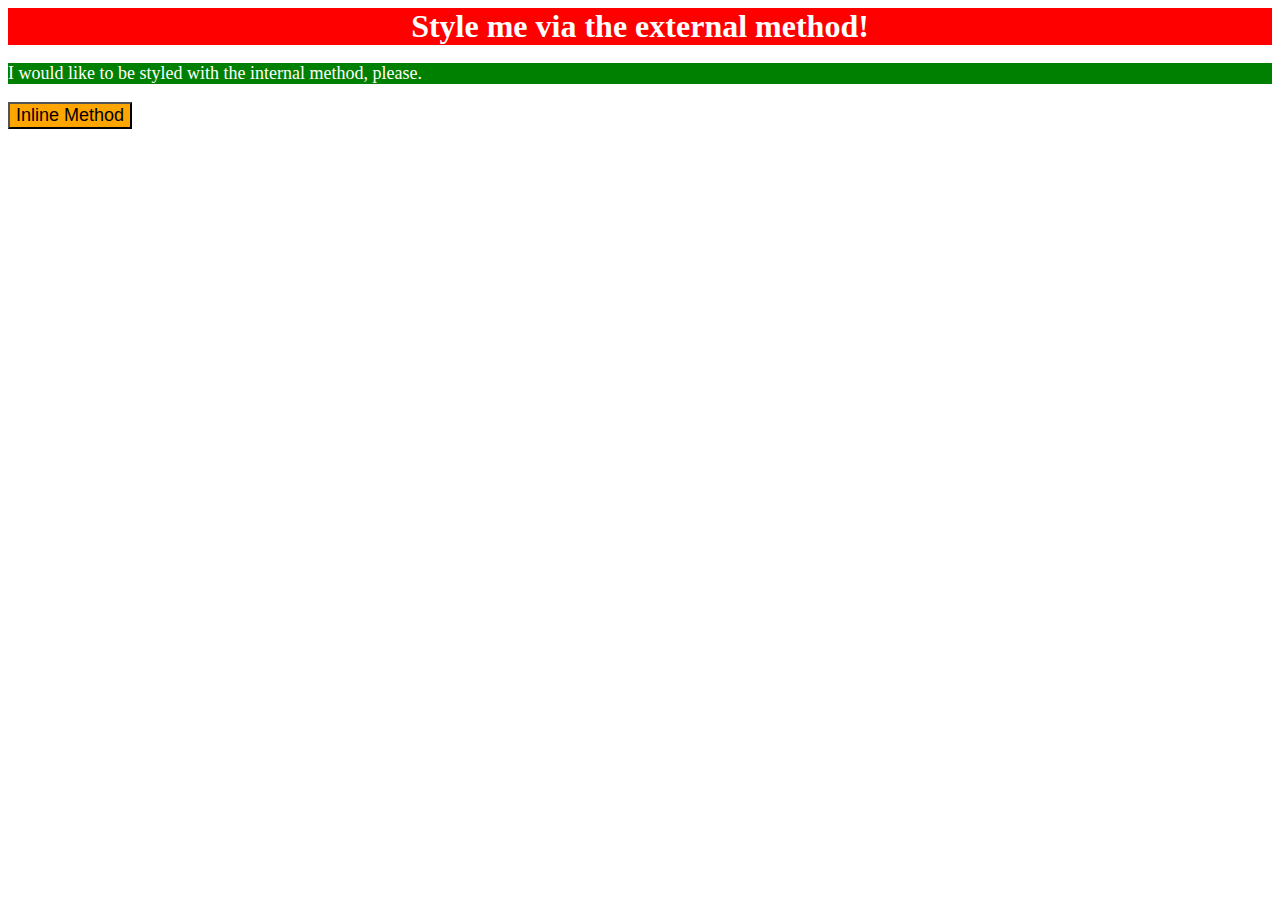
<file: foundations/01-css-methods/index.html>
<!DOCTYPE html>
<html lang="en">
<head>
  <meta charset="UTF-8">
  <meta http-equiv="X-UA-Compatible" content="IE=edge">
  <meta name="viewport" content="width=device-width, initial-scale=1.0">
  <link rel="stylesheet" href="style.css">
  <title>Methods for Adding CSS</title>
</head>
<body>
  <div>Style me via the external method!</div>
  <p>I would like to be styled with the internal method, please.</p>
  <button style="background-color: orange; font-size: 18px;">Inline Method</button>
  <style>
    p {
      background-color: green;
      color: white;
      font-size: 18px;
    }
  </style>
</body>
</html>
</file>
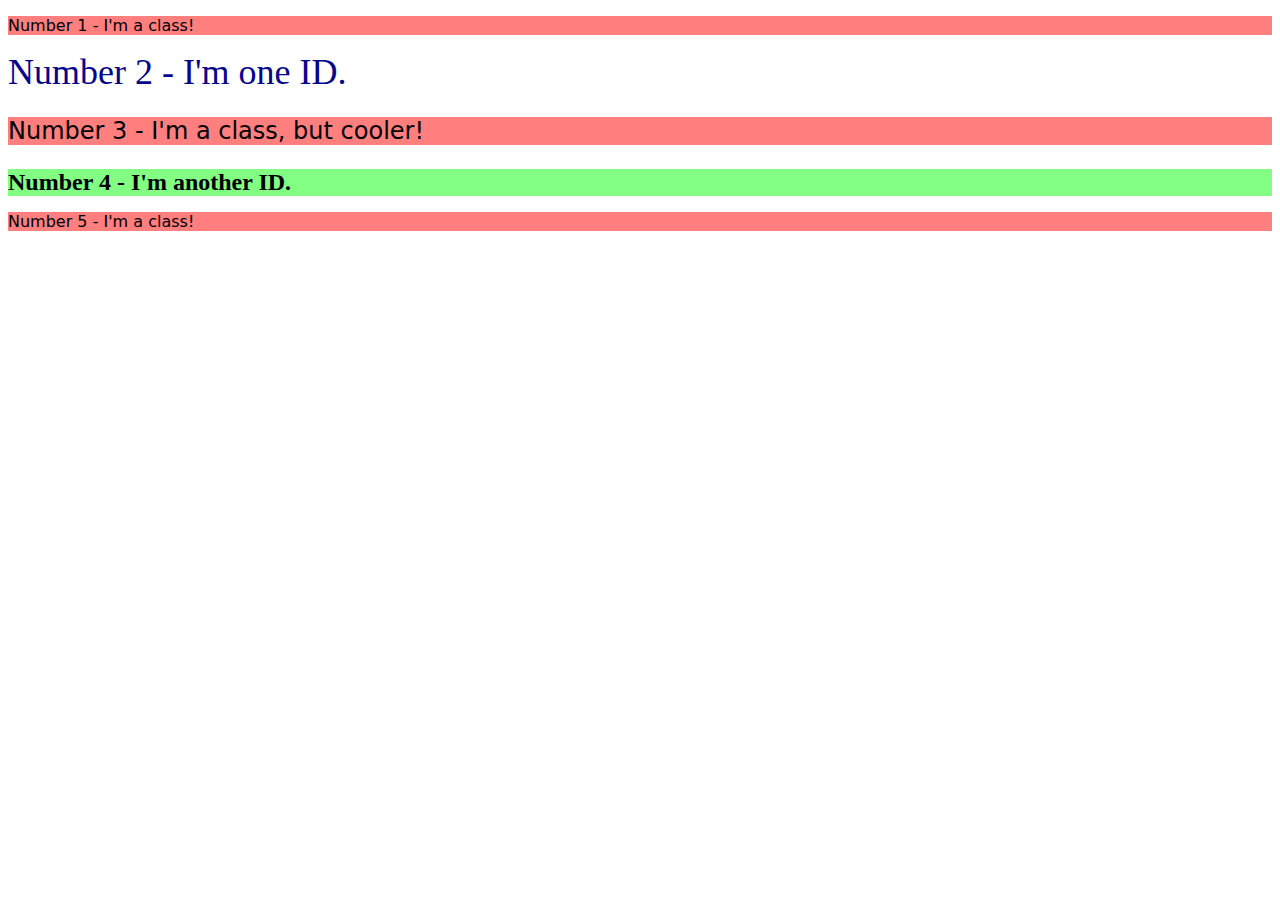
<file: foundations/02-class-id-selectors/index.html>
<!DOCTYPE html>
<html lang="en">
<head>
  <meta charset="UTF-8">
  <meta http-equiv="X-UA-Compatible" content="IE=edge">
  <meta name="viewport" content="width=device-width, initial-scale=1.0">
  <title>Class and ID Selectors</title>
  <link rel="stylesheet" href="style.css">
</head>
<body>
  <p class="odd">Number 1 - I'm a class!</p>
  <div id="one">Number 2 - I'm one ID.</div>
  <p class="odd cooler"">Number 3 - I'm a class, but cooler!</p>
  <div id="two">Number 4 - I'm another ID.</div>
  <p class="odd">Number 5 - I'm a class!</p>
</body>
</html>
</file>
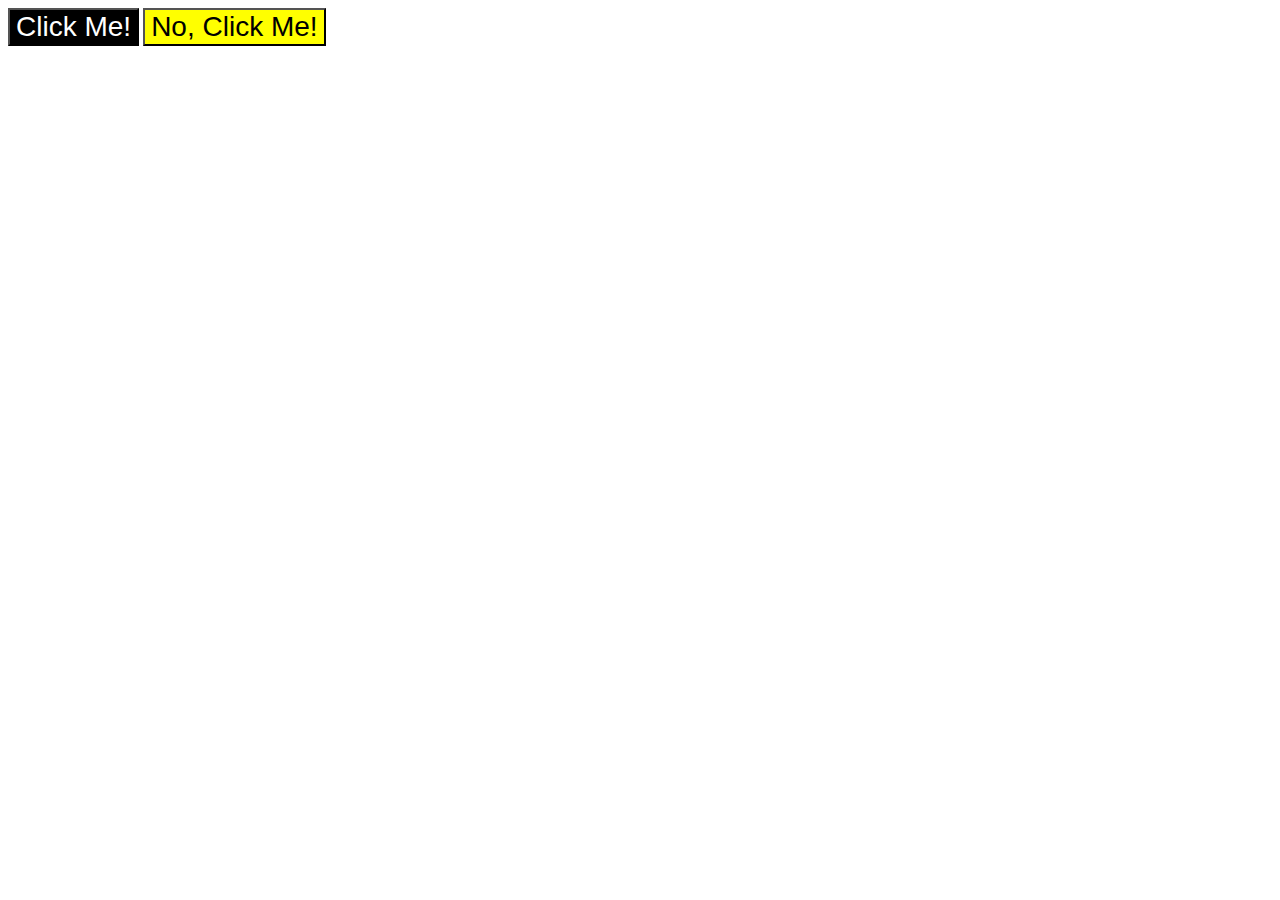
<file: foundations/03-grouping-selectors/index.html>
<!DOCTYPE html>
<html lang="en">
<head>
  <meta charset="UTF-8">
  <meta http-equiv="X-UA-Compatible" content="IE=edge">
  <meta name="viewport" content="width=device-width, initial-scale=1.0">
  <title>Grouping Selectors</title>
  <link rel="stylesheet" href="style.css">
</head>
<body>
  <button class="first">Click Me!</button>
  <button class="second">No, Click Me!</button>
</body>
</html>
</file>
<file: foundations/01-css-methods/style.css>
div {
    background-color: red;
    color: white;
    font-size: 32px;
    text-align: center;
    font-weight: bold;
}
</file>
<file: foundations/02-class-id-selectors/style.css>
.odd {
    background-color: rgb(255, 126, 126);
    font-family: Verdana, DejaVu Sans, sans-serif;
}
#one {
    color: rgb(5, 5, 141);
    font-size: 36px;
}
.cooler{
    font-size: 24px;
}
#two {
    background-color: rgb(130, 255, 130);
    font-size: 24px;
    font-weight: bold;
}
</file>
<file: foundations/03-grouping-selectors/style.css>
.first, .second {
    font-size: 28px;
    font-family: Helvetica, 'Times New Roman', sans-serif;
}
.first {
    background-color: #000;
    color: #fff;
}
.second {
    background-color: yellow;
}
</file>
